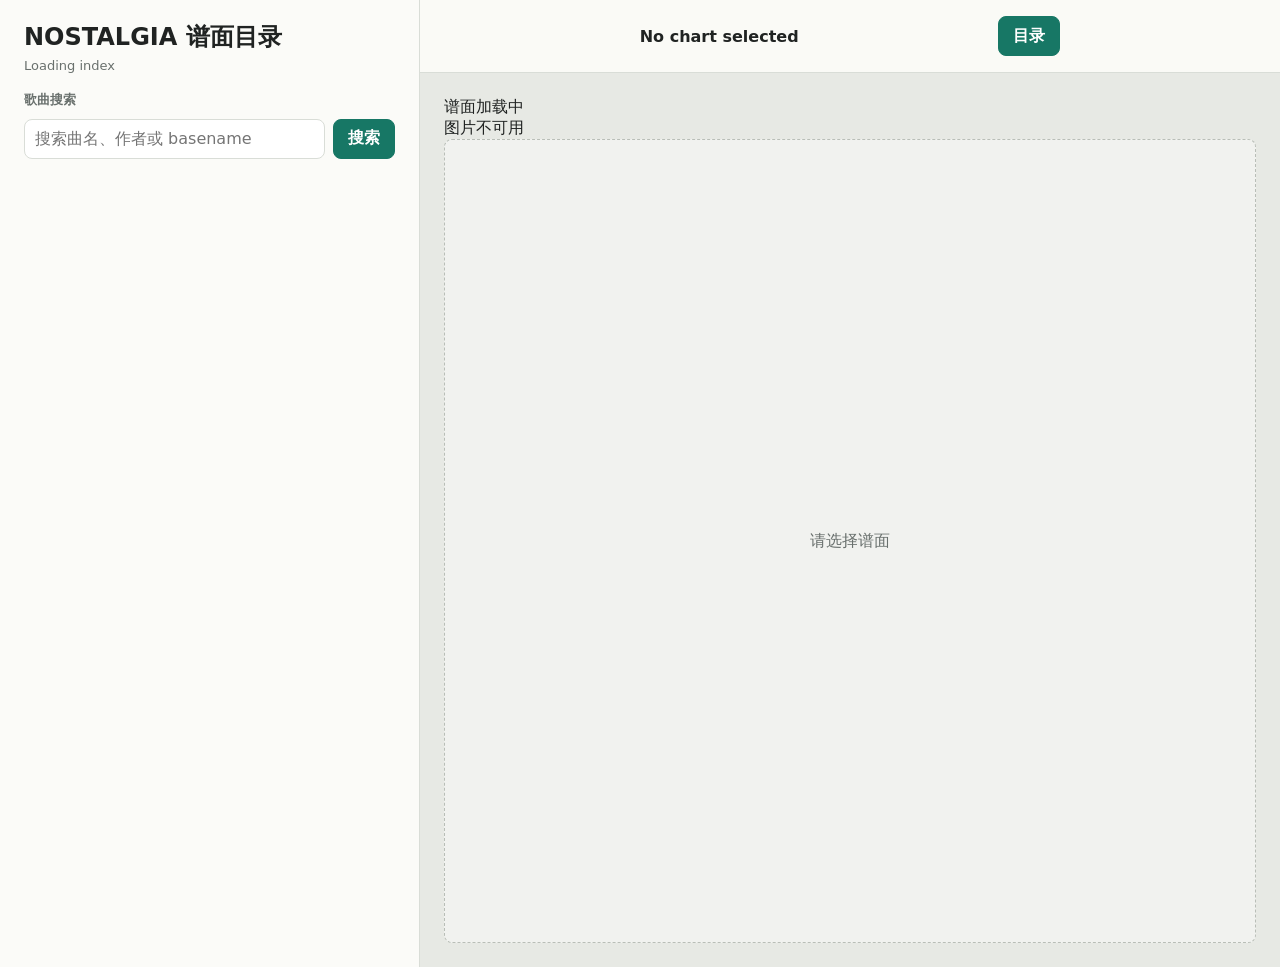
<file: public/index.html>
<!doctype html>
<html lang="en">
  <head>
    <meta charset="utf-8" />
    <meta name="viewport" content="width=device-width, initial-scale=1" />
    <title>NOSTALGIA 谱面目录 - 雪月</title>
    <link rel="stylesheet" href="/static/style.css?v=20260527-purple-accent" />
  </head>
  <body>
    <main class="app-shell">
      <section class="control-panel">
        <header class="brand">
          <div>
            <h1>NOSTALGIA 谱面目录</h1>
            <p id="libraryStatus">Loading index</p>
          </div>
        </header>

        <div class="search-area">
          <label for="searchInput">歌曲搜索</label>
          <div class="search-row">
            <input id="searchInput" type="search" placeholder="搜索曲名、作者或 basename" autocomplete="off" />
            <button id="searchButton" type="button">搜索</button>
          </div>
        </div>

        <div id="songResults" class="song-results" aria-live="polite"></div>

        <p id="statusText" class="status-text"></p>
      </section>

      <section class="preview-panel">
        <div class="preview-toolbar">
          <div class="preview-cover hidden">
            <img id="previewCover" alt="" />
          </div>
          <div class="preview-info">
            <strong id="previewTitle">No chart selected</strong>
            <div class="preview-meta-row">
              <span id="previewArtist"></span>
              <span id="previewDifficulty" class="preview-chip"></span>
            </div>
          </div>
          <div class="preview-actions">
            <button id="listButton" type="button">目录</button>
          </div>
          <div id="previewMeta" class="preview-chart-stats"></div>
        </div>
        <div id="imageStage" class="image-stage">
          <img id="chartImage" alt="" />
          <div id="imageLoading" class="image-state hidden">谱面加载中</div>
          <div id="imageError" class="image-state error hidden">图片不可用</div>
          <div id="emptyState" class="empty-state">请选择谱面</div>
        </div>
      </section>
    </main>

    <script src="/static/app.js?v=20260527-r2-index"></script>
  </body>
</html>
</file>
<file: static/style.css>
:root {
  color-scheme: light;
  --bg: #eef1ee;
  --panel: #fbfbf8;
  --panel-strong: #ffffff;
  --text: #202322;
  --muted: #69706d;
  --line: #d9ddd7;
  --accent: #177765;
  --accent-dark: #0f5d50;
  --warn: #b26a00;
  --shadow: 0 10px 30px rgba(25, 32, 29, 0.12);
}

* {
  box-sizing: border-box;
}

body {
  margin: 0;
  min-height: 100vh;
  color: var(--text);
  background: var(--bg);
  font-family: Inter, ui-sans-serif, system-ui, -apple-system, BlinkMacSystemFont, "Segoe UI", sans-serif;
}

button,
input {
  font: inherit;
}

.app-shell {
  display: grid;
  grid-template-columns: minmax(340px, 420px) minmax(0, 1fr);
  min-height: 100vh;
}

.control-panel {
  display: flex;
  flex-direction: column;
  gap: 18px;
  padding: 24px;
  border-right: 1px solid var(--line);
  background: var(--panel);
  overflow: auto;
}

.brand h1 {
  margin: 0;
  font-size: 24px;
  line-height: 1.15;
}

.brand {
  display: flex;
  align-items: flex-start;
  justify-content: space-between;
  gap: 12px;
}

.brand p,
.status-text,
.selected-song span,
.preview-toolbar span {
  margin: 6px 0 0;
  color: var(--muted);
  font-size: 13px;
}

.search-area,
.selection-area,
.params-grid {
  display: grid;
  gap: 10px;
}

label {
  display: grid;
  gap: 6px;
  color: var(--muted);
  font-size: 13px;
  font-weight: 600;
}

input {
  width: 100%;
  min-height: 40px;
  border: 1px solid var(--line);
  border-radius: 8px;
  padding: 8px 10px;
  color: var(--text);
  background: var(--panel-strong);
}

input:focus {
  outline: 2px solid rgba(23, 119, 101, 0.25);
  border-color: var(--accent);
}

.search-row {
  display: grid;
  grid-template-columns: 1fr auto;
  gap: 8px;
}

button,
.preview-toolbar a {
  min-height: 40px;
  border: 1px solid var(--accent);
  border-radius: 8px;
  padding: 8px 14px;
  color: #fff;
  background: var(--accent);
  cursor: pointer;
  text-decoration: none;
  font-weight: 700;
}

button:hover,
.preview-toolbar a:hover {
  background: var(--accent-dark);
}

button:disabled,
.preview-toolbar a[aria-disabled="true"] {
  border-color: var(--line);
  color: var(--muted);
  background: #e5e8e3;
  cursor: not-allowed;
}

.song-results {
  display: grid;
  gap: 8px;
  max-height: 280px;
  overflow: auto;
}

.no-results {
  padding: 12px;
  color: var(--muted);
  border: 1px dashed var(--line);
  border-radius: 8px;
  background: var(--panel-strong);
  font-size: 13px;
}

.song-result {
  width: 100%;
  border: 1px solid var(--line);
  border-radius: 8px;
  padding: 10px;
  color: var(--text);
  background: var(--panel-strong);
  text-align: left;
}

.song-result.active {
  border-color: var(--accent);
  box-shadow: 0 0 0 2px rgba(23, 119, 101, 0.14);
}

.song-result strong,
.selected-song strong {
  display: block;
  font-size: 15px;
  line-height: 1.3;
}

.song-result span {
  display: block;
  margin-top: 4px;
  color: var(--muted);
  font-size: 12px;
}

.selected-song {
  padding: 12px;
  border: 1px solid var(--line);
  border-radius: 8px;
  background: #f5f6f2;
}

.selected-song .label {
  margin: 0 0 4px;
  text-transform: uppercase;
  letter-spacing: 0;
  font-size: 11px;
}

.difficulty-buttons {
  display: grid;
  grid-template-columns: repeat(4, minmax(0, 1fr));
  gap: 8px;
}

.difficulty-buttons button {
  min-width: 0;
  padding: 8px;
  color: var(--text);
  border-color: var(--line);
  background: var(--panel-strong);
}

.difficulty-buttons button.active {
  color: #fff;
  border-color: var(--accent);
  background: var(--accent);
}

.params-grid {
  grid-template-columns: repeat(2, minmax(0, 1fr));
}

.status-text.error {
  color: #a13a2a;
}

.status-text.ok {
  color: var(--accent-dark);
}

.preview-panel {
  display: grid;
  grid-template-rows: auto minmax(0, 1fr);
  min-width: 0;
  background: #e7e9e4;
}

.preview-toolbar {
  display: flex;
  align-items: center;
  justify-content: space-between;
  gap: 16px;
  padding: 16px 20px;
  border-bottom: 1px solid var(--line);
  background: rgba(251, 251, 248, 0.94);
}

.preview-toolbar strong {
  display: block;
  font-size: 16px;
}

.image-stage {
  position: relative;
  overflow: auto;
  padding: 24px;
}

#chartImage {
  display: none;
  width: min(100%, 1100px);
  height: auto;
  background: #181818;
  box-shadow: var(--shadow);
}

#chartImage.ready {
  display: block;
}

.empty-state {
  display: grid;
  place-items: center;
  min-height: calc(100vh - 96px);
  color: var(--muted);
  border: 1px dashed #b9beb7;
  border-radius: 8px;
  background: rgba(255, 255, 255, 0.42);
}

.empty-state.hidden {
  display: none;
}

@media (max-width: 900px) {
  .app-shell {
    grid-template-columns: 1fr;
  }

  .control-panel {
    border-right: 0;
    border-bottom: 1px solid var(--line);
  }

  .preview-panel {
    min-height: 70vh;
  }
}
</file>
